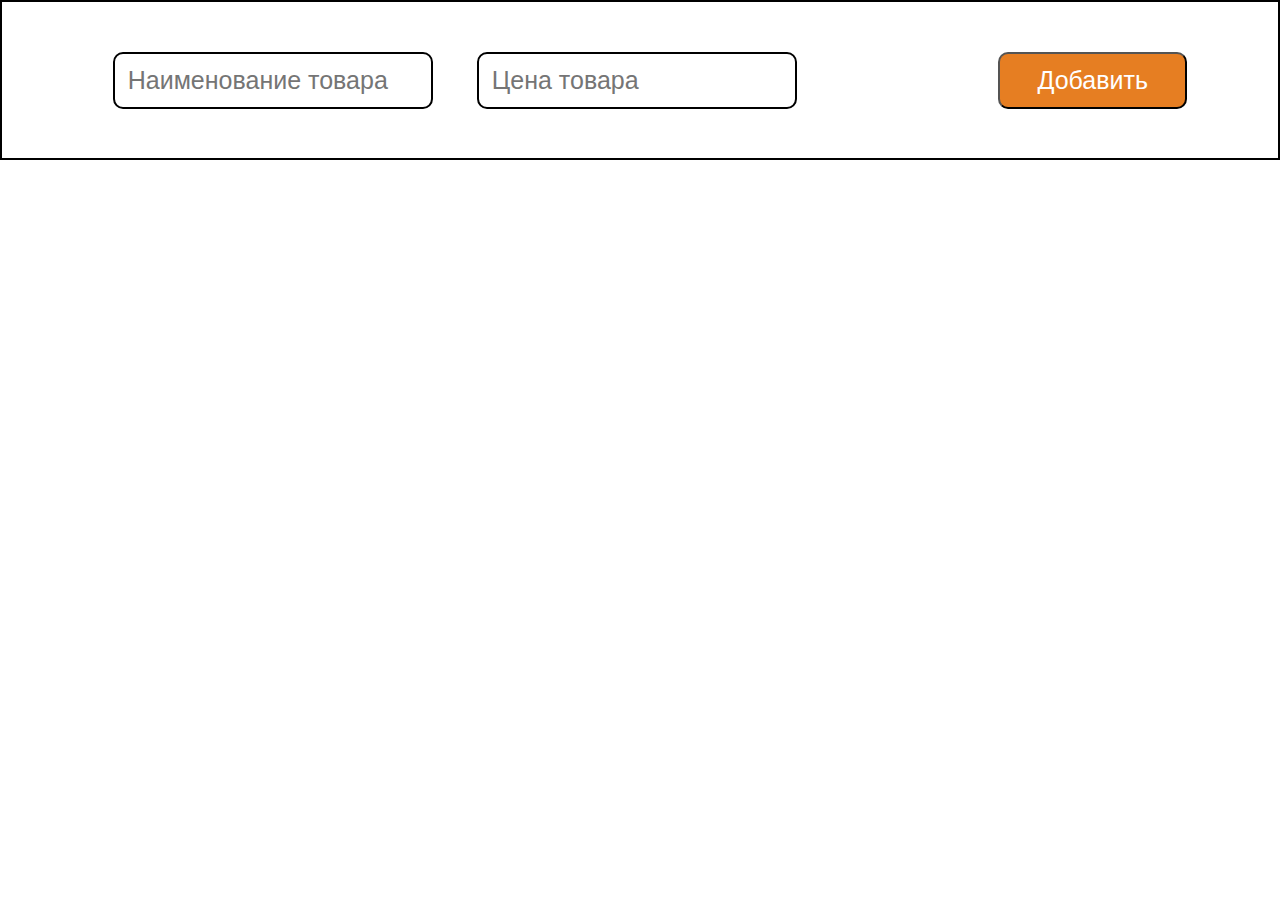
<file: index.html>
<!DOCTYPE html>
<html lang="en">
<head>
    <meta charset="UTF-8">
    <meta http-equiv="X-UA-Compatible" content="IE=edge">
    <meta name="viewport" content="width=device-width, initial-scale=1.0">
    <title>Document</title>
    <link rel="stylesheet" href="style/style.css">
</head>
<body>
    <header>
        <div class="wraper">
        <form class="product_form">
            <label>
                <input placeholder="Наименование товара" name="title" type="text" />
            </label>
            <label>
                <input placeholder="Цена товара" name="price" type="text" />
            </label>
        </div>
            <div>
                <button class="btn_enter">Добавить</button>
            </div>
        </form>
    </header>
    <div class="product-container"></div>
<script src="script/script.js"></script>  
</body>
</html>
</file>
<file: style/style.css>
* {
    margin: 0;
    padding: 0;
    box-sizing: border-box;
}

header {
    width: 100%;
    height: 160px;
    border: 2px solid black;
    display: flex;
    justify-content: space-around;
    align-items: center;
}

.product_form input {
    margin: 20px;
    padding: 13px;
    width: 320px;
    height: 57px;
    left: 514px;
    top: 52px;
    background: #ffffff;
    border: 2px solid #000000;
    border-radius: 10px;
    font-weight: 400;
    font-size: 25px;
    line-height: 30px;
    font-family: -apple-system, BlinkMacSystemFont, 'Segoe UI', Roboto, Oxygen,
        Ubuntu, Cantarell, 'Open Sans', 'Helvetica Neue', sans-serif;
}

.btn_enter {
    width: 189px;
    height: 57px;
    left: 1180px;
    top: 52px;
    background: #e67e22;
    border-radius: 10px;
    font-weight: 400;
    font-size: 25px;
    line-height: 30px;
    color: #ffffff;
    font-family: -apple-system, BlinkMacSystemFont, 'Segoe UI', Roboto, Oxygen,
        Ubuntu, Cantarell, 'Open Sans', 'Helvetica Neue', sans-serif;
    cursor: pointer;
}

.product-container {
    display: grid;
    max-width: 1200px;
    margin: 82px auto;
    grid-template-columns: repeat(3, 1fr);
    grid-auto-rows: minmax(66px, auto);
    min-height: 300px;
    grid-row-gap: 20px;
    grid-gap: 66px 70px;
}

.product {
    display: flex;
    flex-direction: column;
    justify-content: space-between;
    padding: 28px;
    font-weight: 700;
    font-size: 30px;
    line-height: 36px;
    width: 362px;
    height: 209px;
    border: 2px solid #000000;
    border-radius: 10px;
    font-family: -apple-system, BlinkMacSystemFont, 'Segoe UI', Roboto, Oxygen,
        Ubuntu, Cantarell, 'Open Sans', 'Helvetica Neue', sans-serif;
}
</file>
